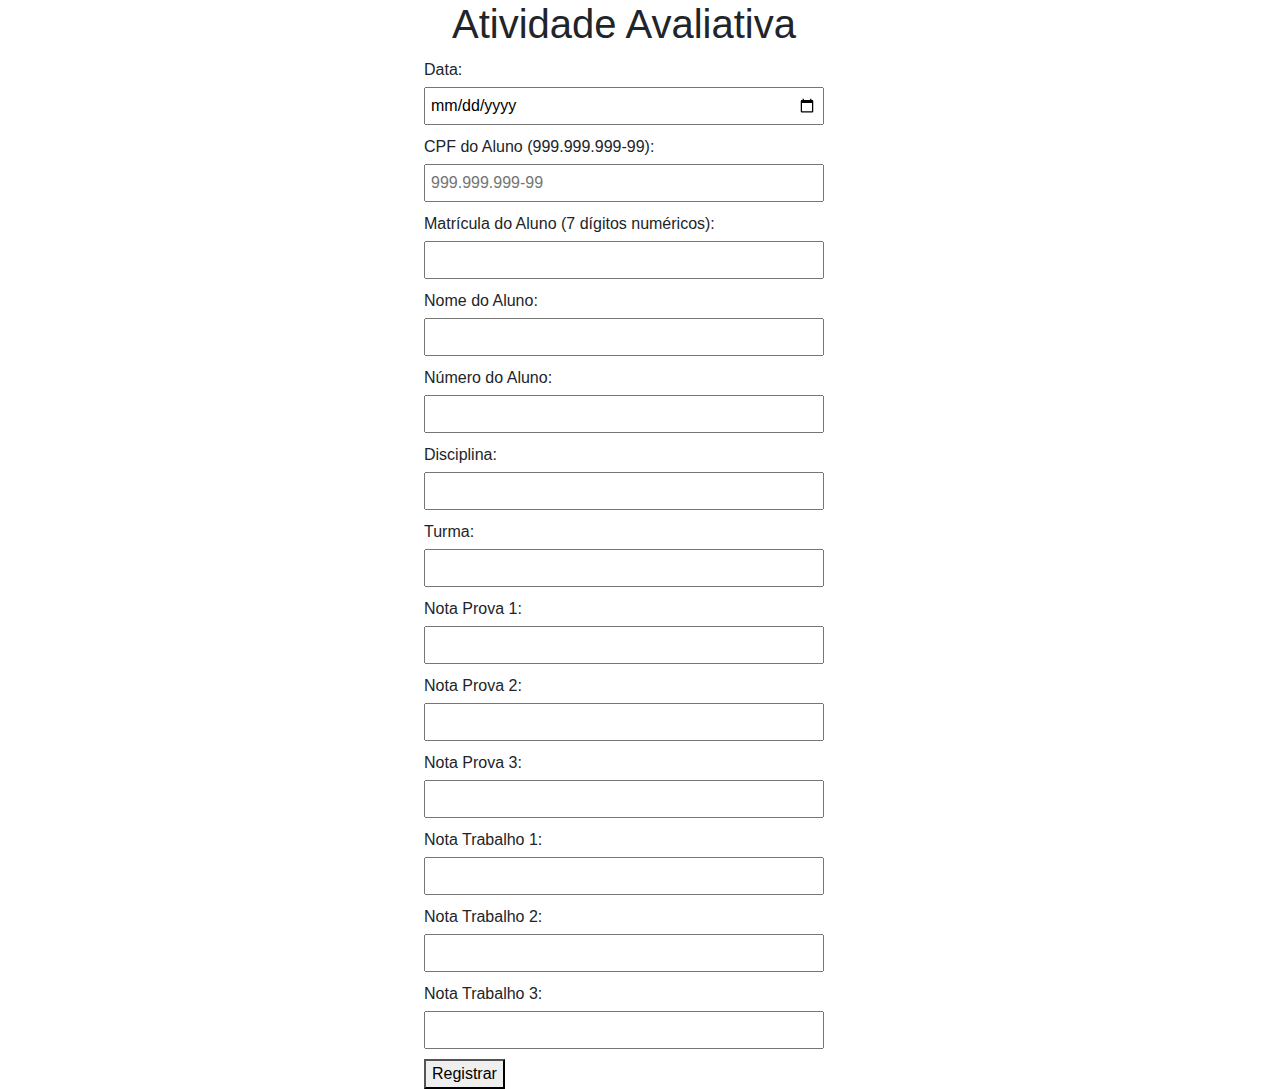
<file: projeto/index.html>
<!DOCTYPE html>
<html lang="pt-br">
<head>
    <meta charset="UTF-8">
    <meta name="viewport" content="width=device-width, initial-scale=1.0">
    <link rel="stylesheet" href="https://cdn.jsdelivr.net/npm/bootstrap@5.0.0-beta3/dist/css/bootstrap.min.css">
	<script src="https://cdn.jsdelivr.net/npm/bootstrap@5.0.0-beta3/dist/js/bootstrap.min.js"></script>
	<link rel="stylesheet" href="https://cdn.jsdelivr.net/npm/bootstrap-icons@1.11.1/font/bootstrap-icons.css">
    <link rel="stylesheet" type="text/css" href="css/style.css">
    <script src="js/index.js" defer></script>
    <title>Gerenciador de notas</title>
</head>
<body>
    <!--
        @author Victor Hugo
        @author Rhian
        @author José
        @author Pedro
    -->
    <form id="student-form" action="#">
        <h1>Atividade Avaliativa</h1>
        <div>
            <label for="data">Data:</label>
            <input type="date" id="data" name="data">
        </div>

        <div>
            <label for="cpf">CPF do Aluno (999.999.999-99):</label>
            <input type="text" id="cpf" name="cpf" pattern="\d{3}\.\d{3}\.\d{3}-\d{2}" placeholder="999.999.999-99" required>
        </div>

        <div>
            <label for="matricula">Matrícula do Aluno (7 dígitos numéricos):</label>
            <input type="text" id="matricula" name="matricula" pattern="\d{7}" required>
        </div>

        <div>
            <label for="nome">Nome do Aluno:</label>
            <input type="text" id="nome" name="nome" pattern="[A-Za-z/s]" required>
        </div>

        <div>
            <label for="numero">Número do Aluno:</label>
            <input type="number" id="numero" name="numero" required>
        </div>

        <div>
            <label for="disciplina">Disciplina:</label>
            <input type="text" id="disciplina" name="disciplina" pattern="[A-Za-z/s]" required> 
        </div>

        <div>
            <label for="turma">Turma:</label>
            <input type="text" id="turma" name="turma" pattern="[A-Za-z0-9]*" required>
        </div>

        <div>
            <label for="nota1">Nota Prova 1:</label> 
            <input step="0.01" type="number" id="nota1" name="nota1" required>
        </div>
        <div>
            <label for="nota2">Nota Prova 2:</label>
            <input step="0.01" type="number" id="nota2" name="nota2" required>
        </div>
        <div>
            <label for="nota3">Nota Prova 3:</label>
            <input step="0.01" type="number" id="nota3" name="nota3" required> 
        </div>
        
        <div>
            <label for="nota-trabalho1">Nota Trabalho 1:</label> 
            <input step="0.01" type="number" id="nota-trabalho1" name="nota-trabalho1" required> 
        </div>

        <div>
            <label for="nota-trabalho2">Nota Trabalho 2:</label> 
            <input step="0.01" type="number" id="nota-trabalho2" name="nota-trabalho2" required>
        </div>

        <div>
            <label for="nota-trabalho3">Nota Trabalho 3:</label> 
            <input step="0.01" type="number" id="nota-trabalho3" name="nota-trabalho3" required>
        </div>


        <button type="submit">Registrar</button>
            
    </form>
    <div id="resultado">

    </div>
</body>
</html>
</file>
<file: projeto/css/style.css>
/*
    @author Victor Hugo
*/

body {
    font-family: Arial, sans-serif;
    display: flex;
    justify-content: center;
    gap: 2rem;
}

h1{
    display: flex;
    justify-content: center;
}

form {
    width: 400px;
}

.resultado {
    width: 400px;
}

label {
    display: block;
    margin-top: 10px;
}

input {
    width: 100%;
    padding: 5px;
    margin-top: 5px;
}

button {
    margin-top: 10px;
}
</file>
